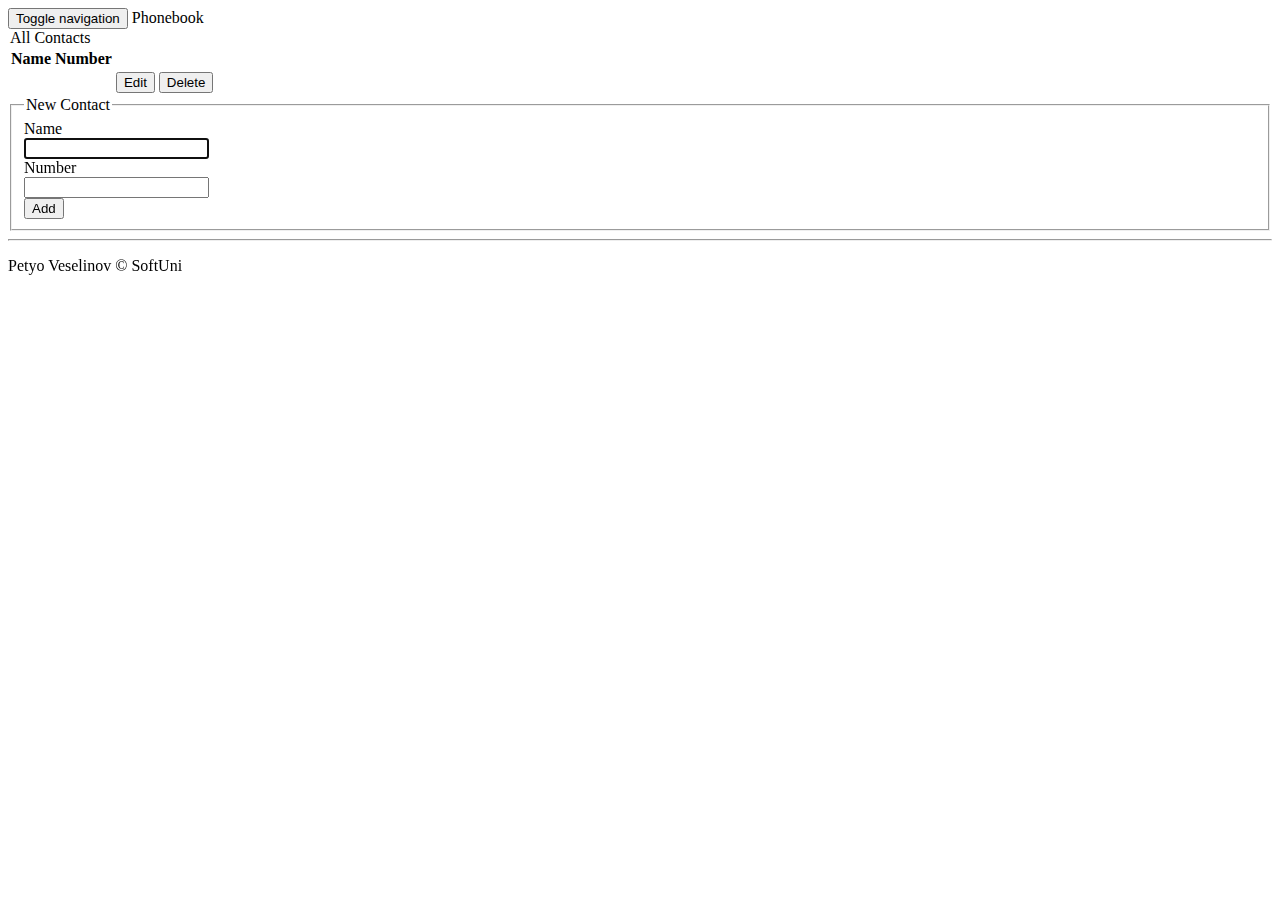
<file: target/classes/templates/index.html>
<!DOCTYPE HTML>
<html xmlns:th="http://www.thymeleaf.org">

<head>
    <title>Phonebook</title>
    <meta http-equiv="Content-Type" content="text/html; charset=UTF-8"/>
    <meta http-equiv="Content-Type" content="text/html; charset=UTF-8"/>
    <link th:href="@{css/bootstrap.css}" rel="stylesheet"/>
</head>

<body>

<nav class="navbar navbar-default">
    <div class="container-fluid">
        <div class="navbar-header">
            <button type="button" class="navbar-toggle collapsed" data-toggle="collapse"
                    data-target="#bs-example-navbar-collapse-1">
                <span class="sr-only">Toggle navigation</span>
                <span class="icon-bar"></span>
                <span class="icon-bar"></span>
                <span class="icon-bar"></span>
            </button>
            <a class="navbar-brand" th:href="@{/}">Phonebook</a>
        </div>
    </div>
</nav>


<div class="container">
    <legend>All Contacts</legend>
    <table class="table">
        <thead>
        <tr>
            <th scope="col">Name</th>
            <th scope="col">Number</th>
        </tr>
        </thead>
        <tbody>
        <tr th:each="contact : ${contacts}">
            <td th:text="${contact.getValue().getName()}"></td>
            <td th:text="${contact.getValue().getNumber()}"></td>
            <td>
            <form th:action="@{'/edit{name}'(name=${contact.getValue().getName()})}">
                <button type="edit" class="btn btn-primary">Edit</button>
            </form>
            </td>
            <td>
                <form th:action="@{'/delete{name}'(name=${contact.getValue().getName()})}" th:method="DELETE">
                    <button type="delete" class="btn btn-primary">Delete</button>
                </form>
            </td>
        </tr>
        </tbody>
    </table>

    <form class="form-horizontal" th:method="POST">
        <fieldset>
            <legend>New Contact</legend>
            <div class="form-group">
                <label for="name" class="col-lg-2 control-label">Name</label>
                <div class="col-lg-10">
                    <input type="text" autofocus="autofocus" name="name" title="Name" class="form-control"
                           id="name"/>
                </div>
            </div>
            <div class="form-group">
                <label for="number" class="col-lg-2 control-label">Number</label>
                <div class="col-lg-10">
                    <input type="text" autofocus="autofocus" name="number" title="Number" class="form-control"
                           id="number"/>
                </div>
            </div>
            <div class="form-group">
                <div class="col-lg-10 col-lg-offset-2">
                    <button type="submit" class="btn btn-primary">Add</button>
                </div>
            </div>
        </fieldset>
    </form>

    <hr/>

    <footer>
        <p>Petyo Veselinov &copy; SoftUni</p>
    </footer>
</div>

</body>
</html>
</file>
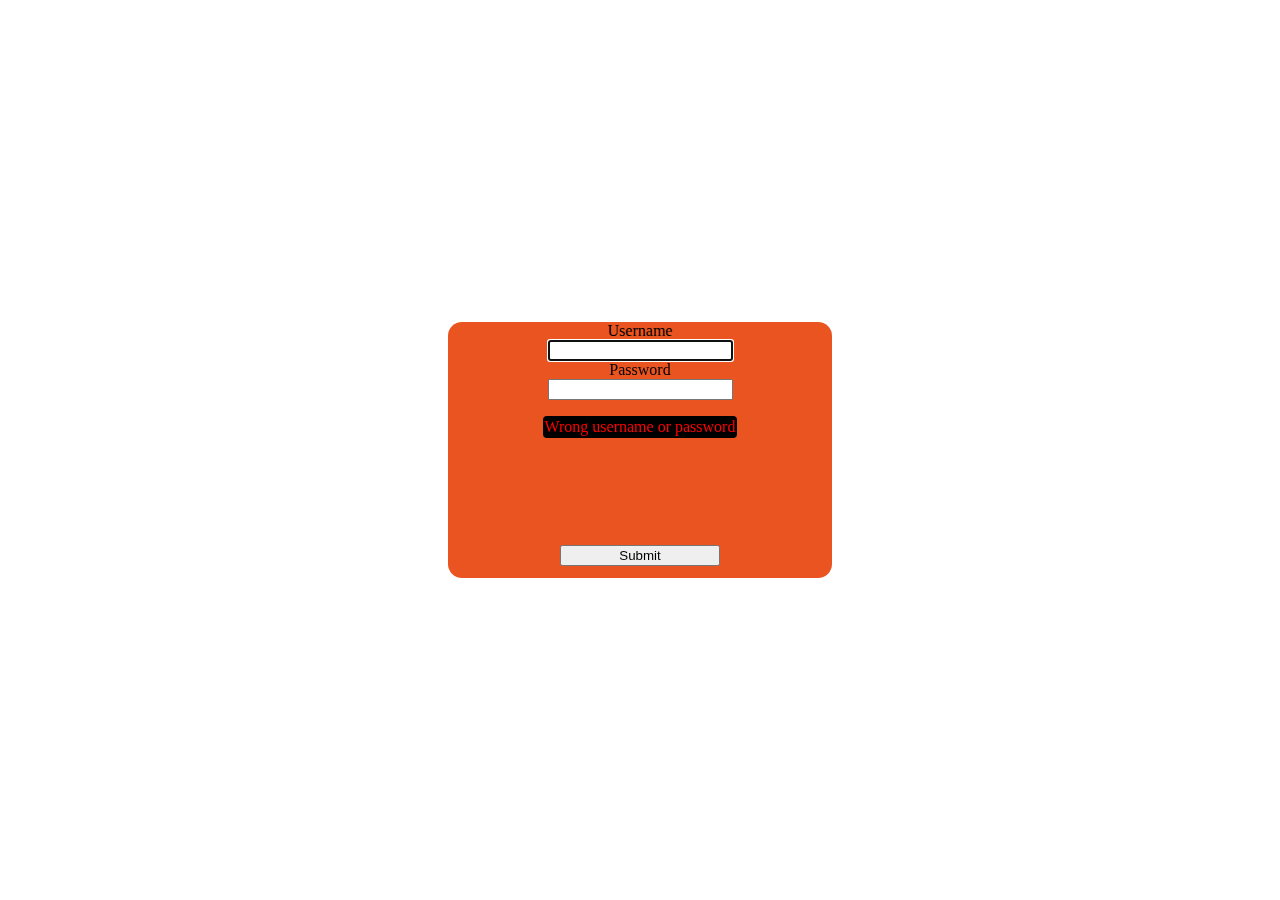
<file: src/main/resources/templates/index.html>
<!DOCTYPE html>
<html xmlns:th="http://www.thymeleaf.org">
<head>
    <th:block th:replace="~{fragments/head}"></th:block>
</head>
<body>
<th:block th:replace="~{fragments/nav}"></th:block>
<form th:method="post"
      th:object="${userLoginDTO}"
>
    <label for="username">Username</label>
    <input type="text" autofocus="autofocus"
           name="username"
           th:value="*{username}"
           th:errorclass="is-invalid"
           id="username"
           title="Username"/>
    <label for="password">Password</label>
    <input type="password"
           autofocus="autofocus"
           name="password"
           id="password"
           th:errorclass="is-invalid"
           th:value="*{password}"
           title="Password"/>
    <p class="invalid-feedback" th:if="${#object.#fields.hasErrors()}">Wrong username or password</p>
    <button type="submit">Submit</button>
</form>
    <style>
        button {
            margin-bottom: 12px;
            margin-top: auto;
            width: 10rem;
        }
        form {
            display: flex;
            flex-direction: column;
            justify-content: center;
            align-items: center;
            min-height: 16rem;
            min-width: 24rem;
            background-color: #E95420;
            border-radius: 14px;
            position: absolute;
            left: 50%;
            top: 50%;
            transform: translate(-50%, -50%);
        }
        .invalid-feedback {
            background-color: black;
            color: red;
            padding: 2px;
            border-radius: 4px;
        }
    </style>
</form>
<th:block th:replace="~{fragments/footer}"></th:block>
</body>
</html>
</file>
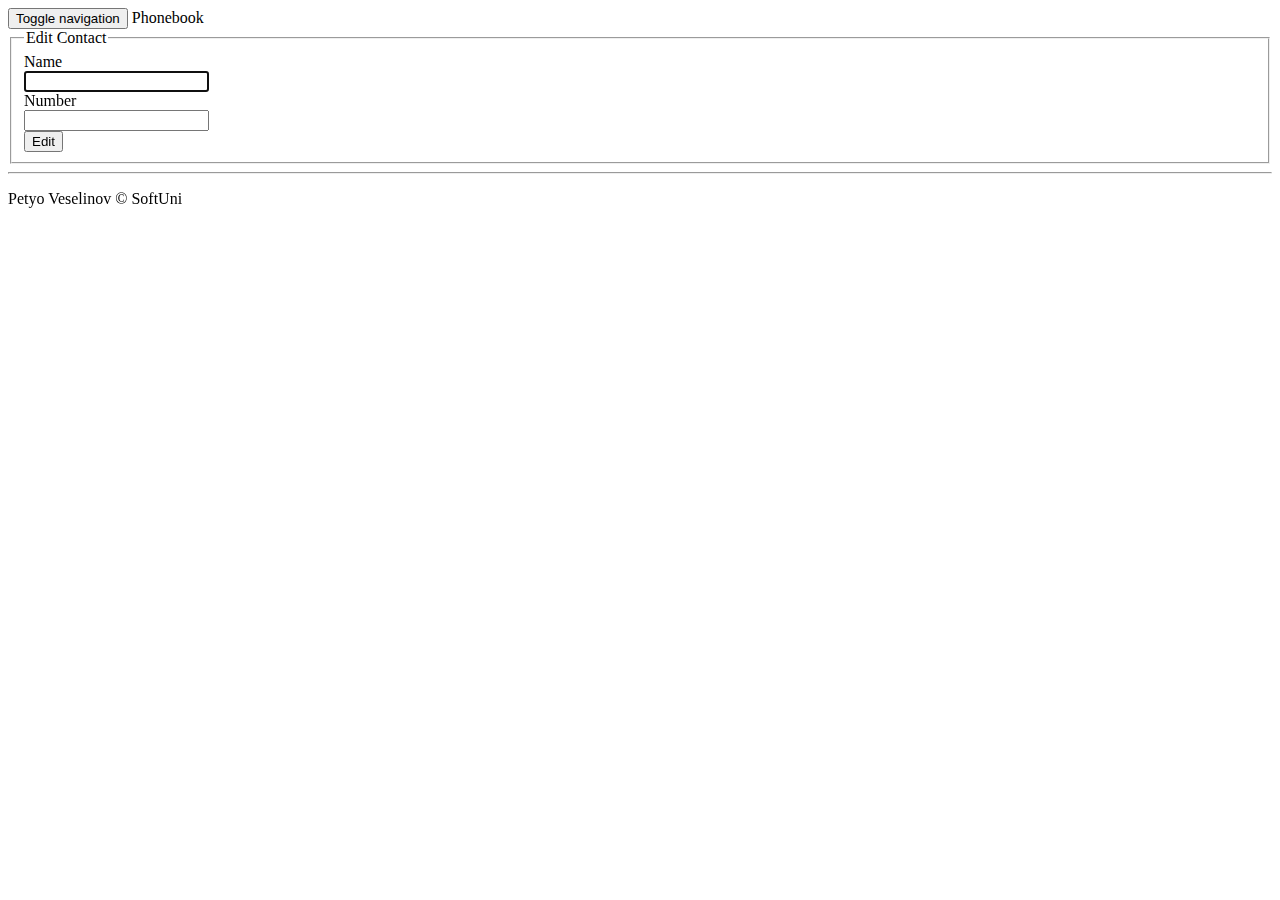
<file: target/classes/templates/edit.html>
<!DOCTYPE HTML>
<html xmlns:th="http://www.thymeleaf.org">

<head>
  <title>Phonebook</title>
  <meta http-equiv="Content-Type" content="text/html; charset=UTF-8"/>
  <meta http-equiv="Content-Type" content="text/html; charset=UTF-8"/>
  <link th:href="@{css/bootstrap.css}" rel="stylesheet"/>
</head>

<body>

<nav class="navbar navbar-default">
  <div class="container-fluid">
    <div class="navbar-header">
      <button type="button" class="navbar-toggle collapsed" data-toggle="collapse"
              data-target="#bs-example-navbar-collapse-1">
        <span class="sr-only">Toggle navigation</span>
        <span class="icon-bar"></span>
        <span class="icon-bar"></span>
        <span class="icon-bar"></span>
      </button>
      <a class="navbar-brand" th:href="@{/}">Phonebook</a>
    </div>
  </div>
</nav>


<div class="container">

  <form class="form-horizontal" th:method="PUT">
    <fieldset>
      <legend>Edit Contact</legend>
      <div class="form-group">
        <label for="name" class="col-lg-2 control-label">Name</label>
        <div class="col-lg-10">
          <input th:value="${contact.getName()}" type="text" autofocus="autofocus" name="name" title="Name" class="form-control"
                 id="name"/>
        </div>
      </div>
      <div class="form-group">
        <label for="number" class="col-lg-2 control-label">Number</label>
        <div class="col-lg-10">
          <input th:value="${contact.getNumber()}" type="text" autofocus="autofocus" name="number" title="Number" class="form-control"
                 id="number"/>
        </div>
      </div>
      <div class="form-group">
        <div class="col-lg-10 col-lg-offset-2">
          <button type="submit" class="btn btn-primary">Edit</button>
        </div>
      </div>
    </fieldset>
  </form>

  <hr/>

  <footer>
    <p>Petyo Veselinov &copy; SoftUni</p>
  </footer>
</div>

</body>
</html>
</file>
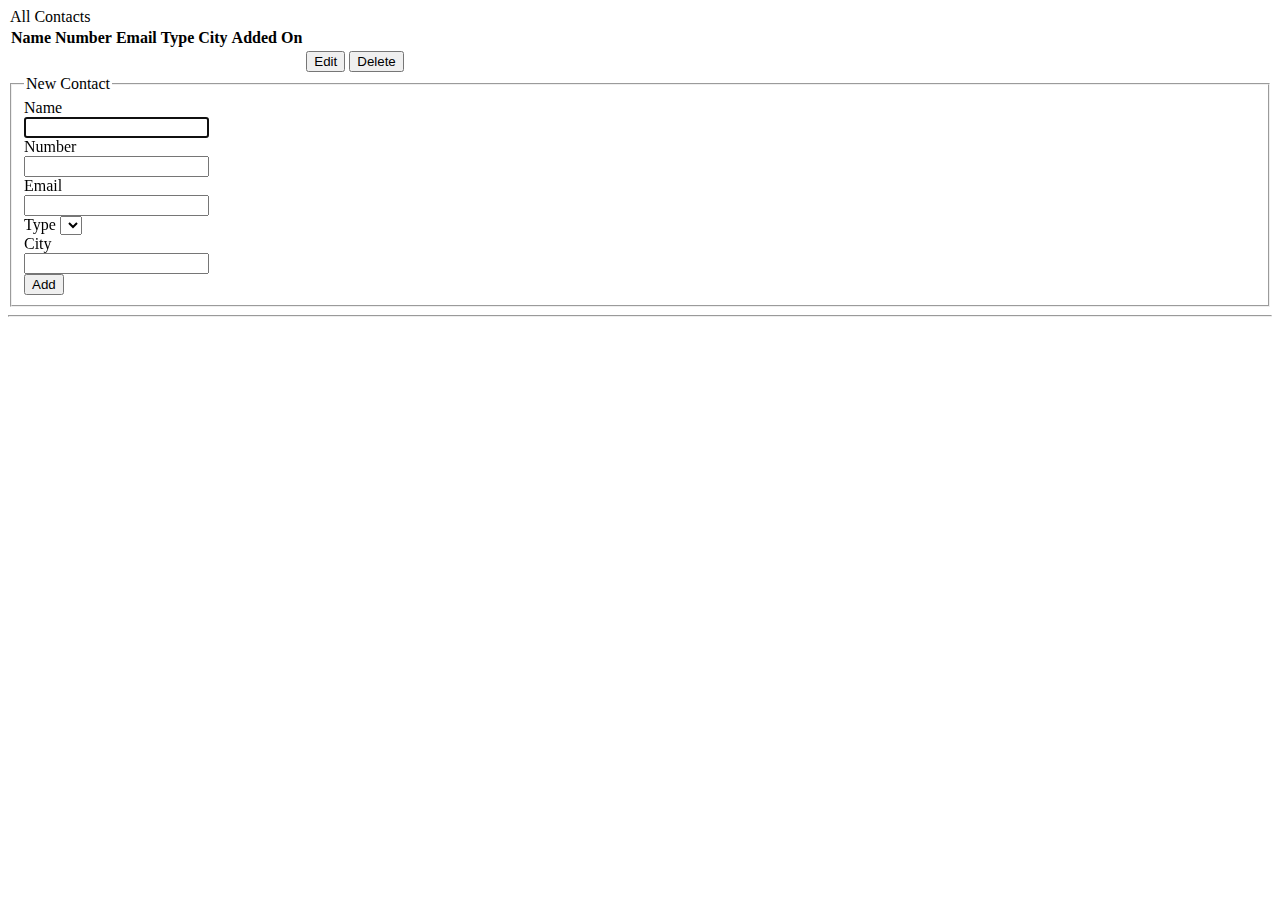
<file: src/main/resources/templates/contacts.html>
<!DOCTYPE HTML>
<html xmlns:th="http://www.thymeleaf.org">

<head>
<th:block th:replace="~{fragments/head}"></th:block>
</head>

<body>
<th:block th:replace="~{fragments/nav}"></th:block>


<div class="container">
    <legend th:if="${currentUser.getContacts().size() > 0}">All Contacts</legend>
    <table th:if="${currentUser.getContacts().size() > 0}" class="table">
        <thead>
        <tr>
            <th scope="col">Name</th>
            <th scope="col">Number</th>
            <th scope="col">Email</th>
            <th scope="col">Type</th>
            <th scope="col">City</th>
            <th scope="col">Added On</th>
        </tr>
        </thead>
        <tbody>
        <tr th:if="${currentUser.getContacts().size() > 0}" th:each="contact : ${currentUser.getContacts()}">
            <td th:text="${contact.getName()}"></td>
            <td th:text="${contact.getNumber()}"></td>
            <td th:text="${contact.getEmail()}"></td>
            <td th:text="${contact.getContactType().name()}"></td>
            <td th:text="${contact.getCity()}"></td>
            <td th:text="${contact.getAddedOn()}"></td>
            <td>
            <form th:action="@{'/edit{name}'(name=${contact.getName()})}">
                <button type="edit" class="btn btn-primary">Edit</button>
            </form>
            </td>
            <td>
                <form th:action="@{'/delete{name}'(name=${contact.getName()})}" th:method="delete">
                    <button type="delete" class="btn btn-primary">Delete</button>
                </form>
            </td>
        </tr>
        </tbody>
    </table>

    <form class="form-horizontal" th:method="POST" th:object="${contactDTO}">
        <fieldset>
            <legend>New Contact</legend>
            <div class="form-group">
                <label for="name" class="col-lg-2 control-label">Name</label>
                <div class="col-lg-10">
                    <input type="text"
                           autofocus="autofocus"
                           name="name"
                           th:value="*{name}"
                           title="Name" class="form-control"
                           id="name"/>
                </div>
                <small th:each="s : ${#fields.errors('name')}"
                        th:value="${s}"
                        th:text="${s}" ></small>
            </div>
            <div class="form-group">
                <label for="number" class="col-lg-2 control-label">Number</label>
                <div class="col-lg-10">
                    <input type="text"
                           autofocus="autofocus"
                           name="number"
                           th:value="*{number}"
                           title="Number" class="form-control"
                           id="number"/>
                </div>
                <small th:each="s : ${#fields.errors('number')}"
                       th:value="${s}"
                       th:text="${s}" ></small>
            </div>
            <div class="form-group">
                <label for="email" class="col-lg-2 control-label">Email</label>
                <div class="col-lg-10">
                    <input type="text"
                           autofocus="autofocus"
                           name="email"
                           th:value="*{email}"
                           title="Email" class="form-control"
                           id="email"/>
                </div>
                <small th:each="s : ${#fields.errors('email')}"
                       th:value="${s}"
                       th:text="${s}" ></small>
            </div>
            <div class="form-group">
                <label for="type" class="col-lg-2 control-label">Type</label>
                <select
                    id="type"
                    name="type"
                    class="form-control" >
                    <option th:each="s : ${T(phonebook.entity.enums.ContactType).values()}"
                            th:text="${s}"
                            th:value="${s.toString()}"></option>
                </select>
            </div>
            <div class="form-group">
                <label for="city" class="col-lg-2 control-label">City</label>
                <div class="col-lg-10">
                    <input type="text"
                           autofocus="autofocus"
                           name="city"
                           th:value="*{city}"
                           title="City" class="form-control"
                           id="city"/>
                </div>
                <small th:each="s : ${#fields.errors('city')}"
                       th:value="${s}"
                       th:text="${s}" ></small>
            </div>
            <div class="form-group">
                <div class="col-lg-10 col-lg-offset-2">
                    <button type="submit" class="btn btn-primary">Add</button>
                </div>
            </div>
        </fieldset>
    </form>

    <hr/>

</div>
<th:block th:replace="~{fragments/footer}"></th:block>

</body>
</html>
</file>
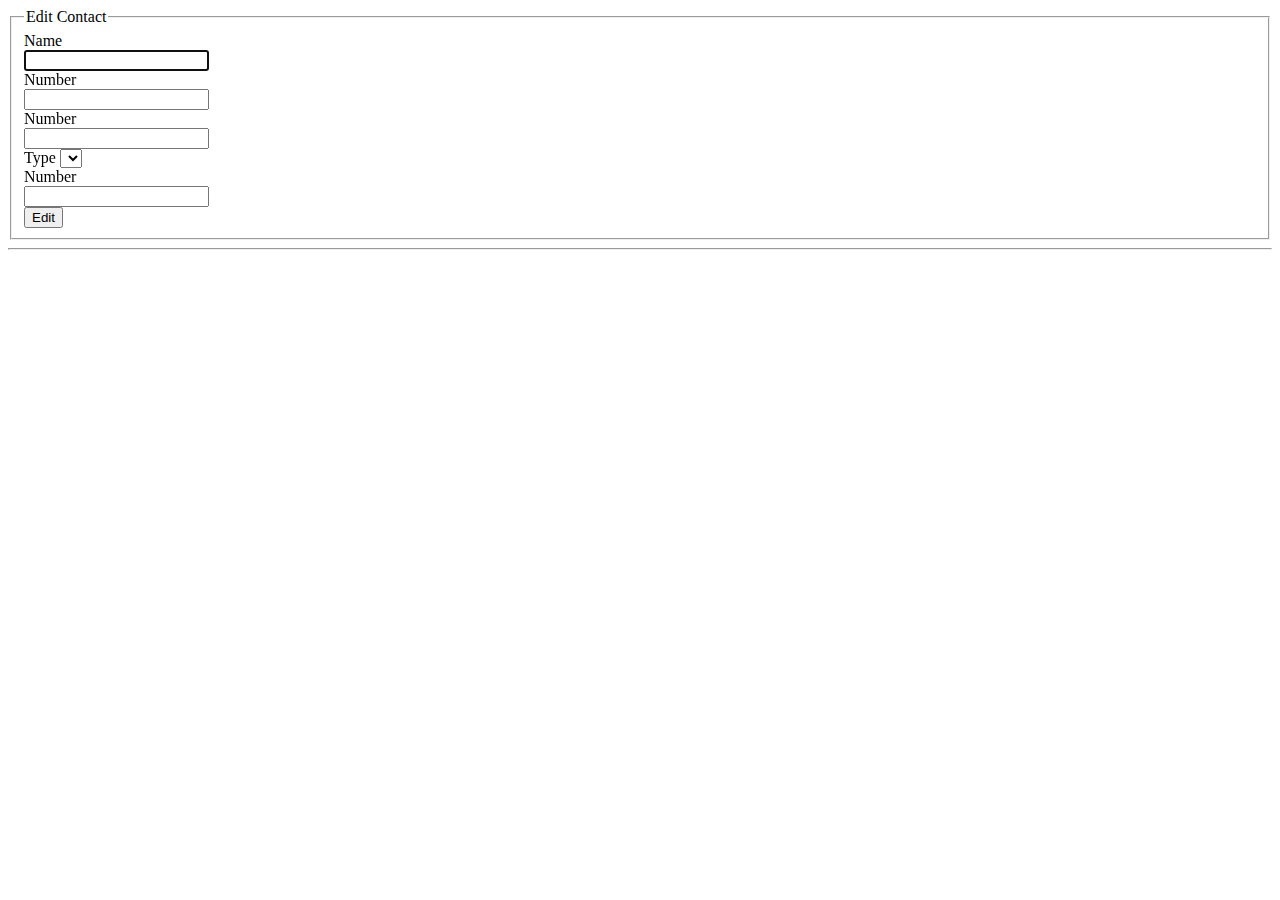
<file: src/main/resources/templates/edit.html>
<!DOCTYPE HTML>
<html xmlns:th="http://www.thymeleaf.org">

<head>
  <title>Phonebook</title>
  <meta http-equiv="Content-Type" content="text/html; charset=UTF-8"/>
  <meta http-equiv="Content-Type" content="text/html; charset=UTF-8"/>
  <link th:href="@{css/bootstrap.css}" rel="stylesheet"/>
</head>

<body>

<th:block th:replace="~{fragments/nav}"></th:block>

<div class="container">

  <form class="form-horizontal" th:method="PUT">
    <fieldset>
      <legend>Edit Contact</legend>
      <div class="form-group">
        <label for="name" class="col-lg-2 control-label">Name</label>
        <div class="col-lg-10">
          <input th:value="${current.getName()}" type="text" autofocus="autofocus" name="name" title="Name" class="form-control"
                 id="name"/>
        </div>
      </div>
      <div class="form-group">
        <label for="number" class="col-lg-2 control-label">Number</label>
        <div class="col-lg-10">
          <input th:value="${current.getNumber()}" type="text" autofocus="autofocus" name="number" title="Number" class="form-control"
                 id="number"/>
        </div>
      </div>
      <div class="form-group">
        <label for="email" class="col-lg-2 control-label">Number</label>
        <div class="col-lg-10">
          <input th:value="${current.getEmail()}" type="text" autofocus="autofocus" name="email" title="Email" class="form-control"
                 id="email"/>
        </div>
      </div>
      <div class="form-group">
        <label for="type" class="col-lg-2 control-label">Type</label>
        <select
                id="type"
                name="type"
                class="form-control" >
          <option th:each="s : ${T(phonebook.entity.enums.ContactType).values()}"
                  th:text="${s}"
                  th:value="${s.toString()}"></option>
        </select>
      </div>
      <div class="form-group">
        <label for="city" class="col-lg-2 control-label">Number</label>
        <div class="col-lg-10">
          <input th:value="${current.getCity()}" type="text" autofocus="autofocus" name="city" title="City" class="form-control"
                 id="city"/>
        </div>
      </div>
      <div class="form-group">
        <div class="col-lg-10 col-lg-offset-2">
          <button type="submit" class="btn btn-primary">Edit</button>
        </div>
      </div>
    </fieldset>
  </form>

  <hr/>

</div>
<th:block th:replace="~{fragments/footer}"></th:block>

</body>
</html>
</file>
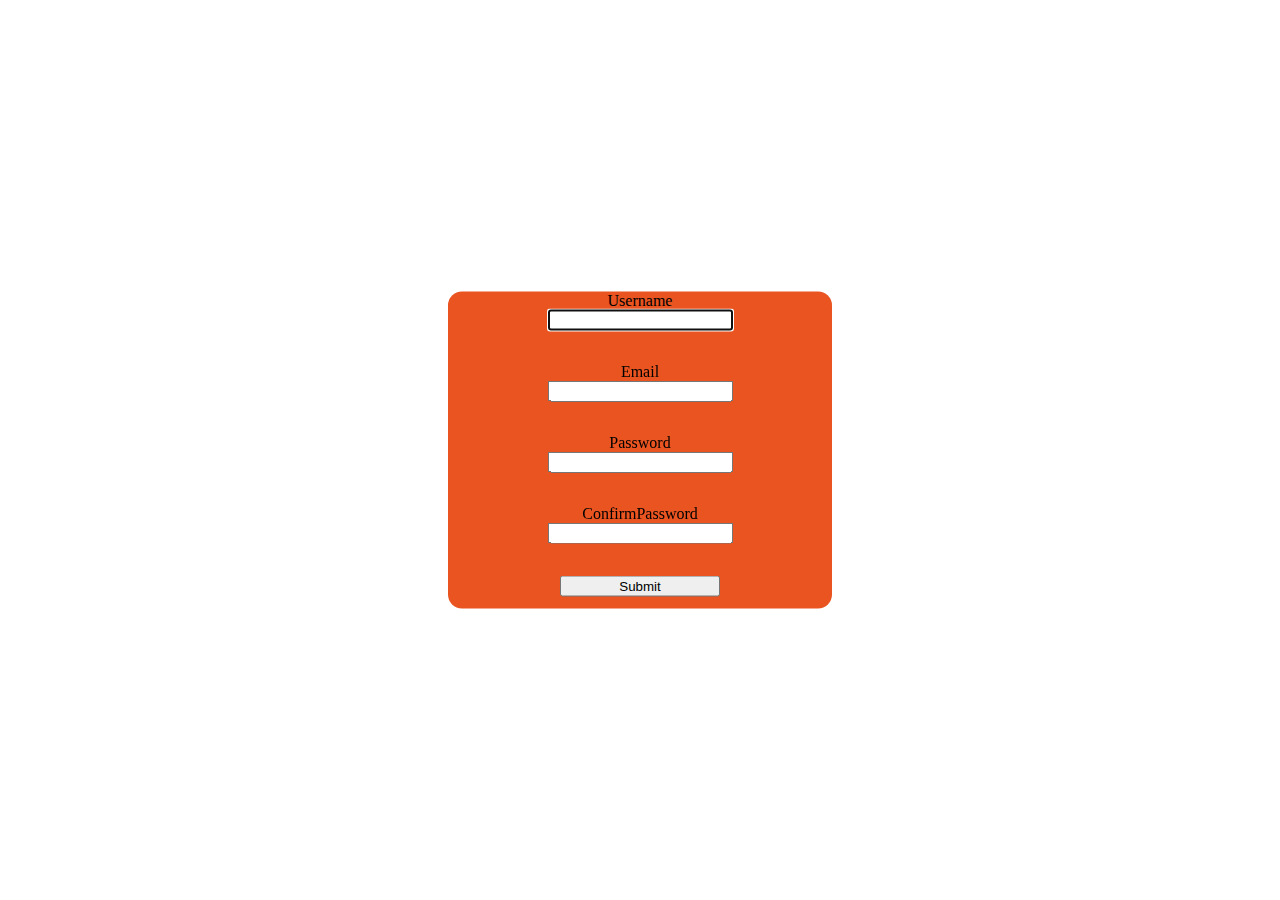
<file: src/main/resources/templates/register.html>
<!DOCTYPE html>
<html xmlns:th="http://www.thymeleaf.org">
<head>
    <th:block th:replace="~{fragments/head}"></th:block>
</head>
<body>
<th:block th:replace="~{fragments/nav}"></th:block>
<form th:method="post" th:object="${userRegistrationDTO}"
>
    <label for="username">Username</label>
    <input type="text" autofocus="autofocus"
           th:field="*{username}"
           th:errorclass="has-error"
           name="username" id="username" title="Username"/>
    <p class="has-error" th:if="${#fields.hasErrors('username')}"
        th:each="s : ${#fields.errors()}"
        th:value="${s}"
        th:text="${s}"></p>
    <label for="email">Email</label>
    <input type="text" autofocus="autofocus" name="email" id="email" title="Email"/>
    <p class="has-error" th:if="${#fields.hasErrors('email')}"
       th:each="s : ${#fields.errors()}"
       th:value="${s}"
       th:text="${s}"></p>
    <label for="password">Password</label>
    <input type="password" autofocus="autofocus" name="password" id="password" title="Password"/>
    <p class="has-error" th:if="${#fields.hasErrors('password')}"
       th:each="s : ${#fields.errors()}"
       th:value="${s}"
       th:text="${s}"></p>
    <label for="confirmPassword">ConfirmPassword</label>
    <input type="password" autofocus="autofocus" name="confirmPassword" id="confirmPassword" title="confirmPassword"/>
    <p class="has-error" th:if="${#fields.hasErrors('confirmPassword')}"
       th:each="s : ${#fields.errors()}"
       th:value="${s}"
       th:text="${s}"></p>
    <button type="submit">Submit</button>
</form>
<style>
    button {
        margin-bottom: 12px;
        margin-top: auto;
        width: 10rem;
    }
    form {
        display: flex;
        flex-direction: column;
        justify-content: center;
        align-items: center;
        min-height: 16rem;
        min-width: 24rem;
        background-color: #E95420;
        border-radius: 14px;
        position: absolute;
        left: 50%;
        top: 50%;
        transform: translate(-50%, -50%);
    }
</style>
</form>
<th:block th:replace="~{fragments/footer}"></th:block>
</body>
</html>
</file>
